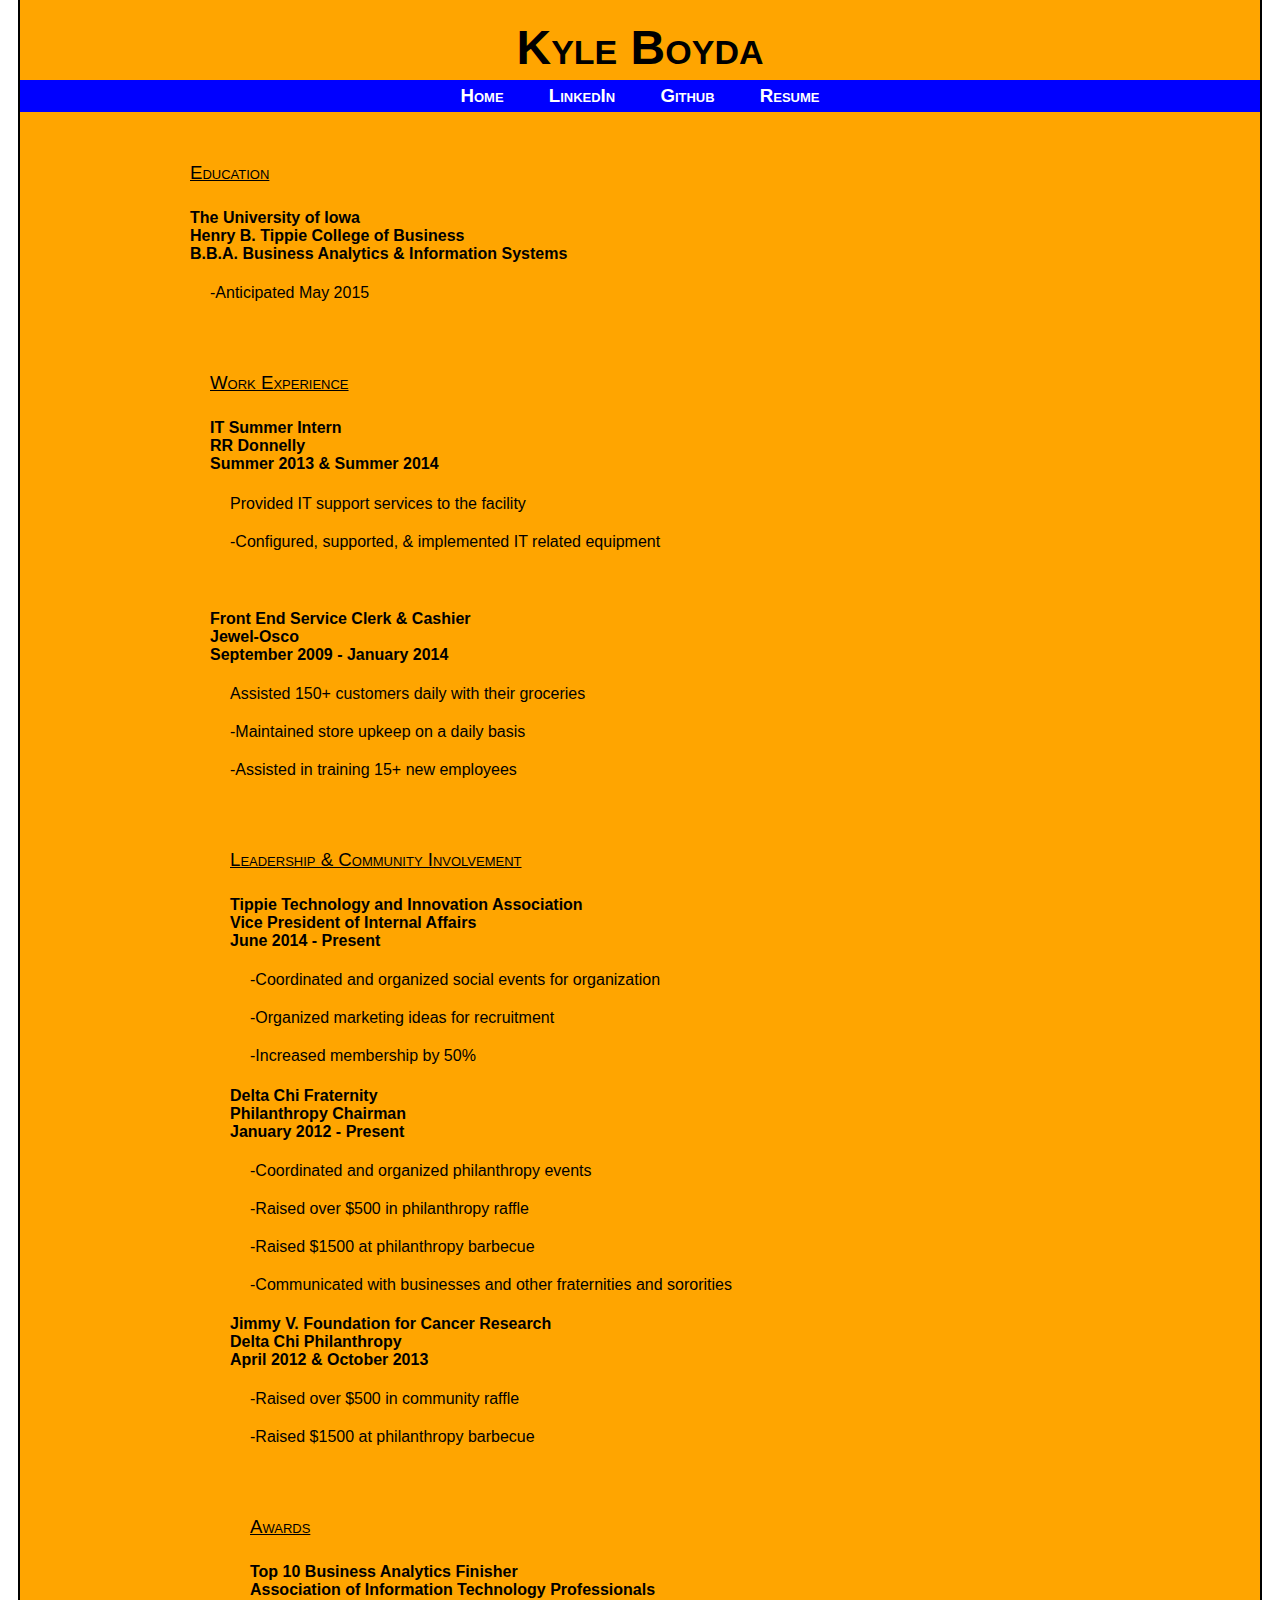
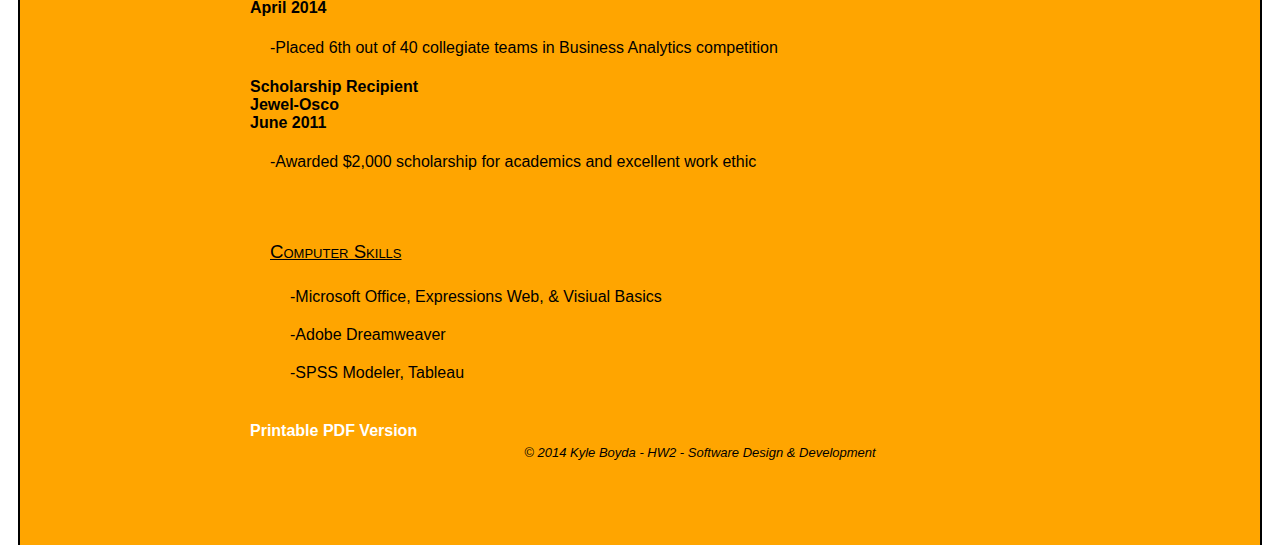
<file: resume.html>
<?xml version="1.0" encoding="UTF-8"?>
<!DOCTYPE html PUBLIC "-//W3C//DTD XHTML 1.1//EN" "http://www.w3.org/TR/xhtml11/DTD/xhtml11.dtd">

<html xmlns="http://www.w3.org/1999/xhtml" xml:lang="en">


<head> 
<title> Kyle Boyda's Resume  </title> 
	<link rel="stylesheet" type="text/CSS" href="./CSS/kyle.css" /> 
	<link rel="stylesheet" type="text/CSS" media="print" href="./CSS/print.css" />
</head>

<body>

<div id="wrap">
	<div id="header">
		<h1 class="title"> Kyle Boyda </h1>
	</div>
	
	<div id="printheader"> 
		<h1 class="title">Kyle Boyda</h1> 
		kyle-boyda@uiowa.edu
	</div>
	
<div id="nav">
	<ul>
		<li> <a href="./index.html"> Home </a> </li>
		<li> <a href="https://www.linkedin.com/in/kyleboyda"> LinkedIn </a> </li>
		<li> <a href="https://github.com/kboyda"> Github </a></li>
		<li> <a href="./resume.html"> Resume </a> </li>
	</ul>
</div>

<div id="resume"> 
<h2 class="title">Education</h2>
<hr class="printonly" />

<h4>The University of Iowa<br />
Henry B. Tippie College of Business<br />
B.B.A. Business Analytics & Information Systems</h4>

<ul>
<li>-Anticipated May 2015</li>
</ul>

<div id="resume"> 
<h2 class="title">Work Experience</h2>
<hr class="printonly" />

<h4>IT Summer Intern<br />
RR Donnelly<br />
Summer 2013 & Summer 2014</h4>
<ul>
<li>Provided IT support services to the facility</li>
<li>	-Configured, supported, & implemented IT related equipment</li>
</ul>
<br />
<h4> Front End Service Clerk & Cashier <br />
Jewel-Osco<br />
September 2009 - January 2014 </h4>
<ul>
<li>Assisted 150+ customers daily with their groceries </li>
<li>	-Maintained store upkeep on a daily basis</li>
<li>	-Assisted in training 15+ new employees</li>
</ul>

<div id="resume"> 
<h2 class="title">Leadership & Community Involvement</h2>
<hr class="printonly" />

<h4>Tippie Technology and Innovation Association<br />
Vice President of Internal Affairs<br />
June 2014 - Present</h4>

<ul>
<li>-Coordinated and organized social events for organization</li>
<li>-Organized marketing ideas for recruitment</li>
<li>-Increased membership by 50%</li>
</ul>

<h4>Delta Chi Fraternity<br />
Philanthropy Chairman<br />
January 2012 - Present</h4>

<ul>
<li>-Coordinated and organized philanthropy events</li>
<li>-Raised over $500 in philanthropy raffle</li>
<li>-Raised $1500 at philanthropy barbecue </li>
<li>-Communicated with businesses and other fraternities and sororities</li>
</ul>

<h4>Jimmy V. Foundation for Cancer Research<br />
Delta Chi Philanthropy<br />
April 2012 & October 2013</h4>

<ul>
<li>-Raised over $500 in community raffle</li>
<li>-Raised $1500 at philanthropy barbecue</li>
</ul>

<div id="resume"> 
<h2 class="title">Awards</h2>
<hr class="printonly" />

<h4>Top 10 Business Analytics Finisher<br />
Association of Information Technology Professionals<br />
April 2014</h4>

<ul>
<li>-Placed 6th out of 40 collegiate teams in Business Analytics competition</li>
</ul>

<h4>Scholarship Recipient<br />
Jewel-Osco<br />
June 2011</h4>

<ul>
<li>-Awarded $2,000 scholarship for academics and excellent work ethic</li>
</ul>

<div id="resume"> 
<h2 class="title">Computer Skills</h2>
<hr class="printonly" />

<ul>
<li>-Microsoft Office, Expressions Web, & Visiual Basics</li>
<li>-Adobe Dreamweaver</li>
<li>-SPSS Modeler, Tableau</li>
</ul>

</div>

<a href="./My Resume.pdf"> Printable PDF Version </a>

<div id="footer"> <p>&copy; 2014 Kyle Boyda - HW2 - Software Design &amp; Development </p></div>
   
</div>
</body>
</html>
</file>
<file: CSS/kyle.css>
body { 	color: black;
		font-family: Gill Sans, Verdana, Helvetica, sans-serif;
		font-size: 12pt;
		margin: 0 auto; 
	}
h1.title {
			font-size: 36pt;
			font-variant: small-caps;
			font-weight: bold;
			text-align:center;
			margin-top: 15px;
			margin-bottom: 0px; 
		}

h2.titletop {
			font-size: 14pt;
			font-weight: normal;
			text-decoration: underline;
			font-variant: small-caps;
			padding-bottom: 0px;
			margin-bottom: 25px;
			}

h2.title {
			font-size: 14pt;
			font-weight: normal;
			text-decoration: underline;
			font-variant: small-caps;
			padding-bottom: 0px;
			margin-top: 30px;
			margin-bottom: 25px;
		}	
ul { margin:0px; padding:0; list-style:none; }
li { margin-left:20px; margin-bottom:20px; padding:0;  }

a { text-decoration:none; font-weight: bold; }
a:link, a:visited { color: #fff; }	
	
#wrap {width:1240px; margin:0 auto; background:orange; border-left: solid 2px black; border-right: solid 2px black;  }

#header { background:orange; padding:5px 10px;  }

#nav { background:blue; padding:5px 10px; text-align:center; }
#nav li  { display: inline; list-style-type: none; padding-right: 20px; font-size: 14pt; font-weight:normal; font-variant:small-caps;}

#main {background:orange; float:left; width:580px; padding-top:0px; padding-left:10px; padding-right:10px; padding-bottom:10px; margin-bottom:0; height:3050px; }

#left_sidebar { background:orange; float:left; width:300px; padding:10px; }

#right_sidebar { background:orange; float:left; width:300px; padding:10px; }

#footer { background:orange; clear:both; padding:5px 10px; }
#footer p { margin:0; font-style:italic; text-align:center; font-size:small; }

/* Star hack for IE 6 bug */
* html #footer { height:1px; }

/* Resume formatting */

#resume {background:orange; width:900px; margin:auto; padding:20px; text-align:left; }

a:link.resume , a:visited.resume  { color:black; text-decoration:underline; }	
a:hover, a:hover.resume { color: #fff; background-color: #036; text-decoration: underline; }	

.printonly { display:none; }
.pagebreak { display:none; }
#printheader { display:none; }

.title2 {
			font-size: 14pt;
			font-weight: normal;
			text-decoration: none;
			font-variant: small-caps;
			padding-bottom: 0px;
			margin-top: 30px;
			margin-bottom: 25px;
		}


		
/* Photo formatting */

.polaroid {
			border: solid 1px black; 
			background: #fff;
			width: 250px;
			padding: 20px;
			margin-right: auto;
			margin-left: auto;
			margin-top: 10px;
			margin-bottom: 20px;
			text-align: center;
		}
</file>
<file: CSS/print.css>
body { background: white; font-size: 10pt; font-family:Helvetica,Arial,'DejaVu Sans','Liberation Sans',Freesans,sans-serif; }

img { display: none; }

#resume h2 { text-align:left; font-size:14pt; font-variant:normal; text-decoration:none; line-height:1em; }

#printheader h1 { text-align:center; font-size:16pt; }

table{ display:none; }

ul { margin:0px; padding:0; list-style:disc; }
li { margin-left:20px; margin-bottom:5px; padding:0;  }


#header, #nav, #sidebar, #footer { display: none; }

#wrap {width: auto; margin:-25pt; border:0; }

#printheader { display:block; text-align:center; float:none !important; padding-top:50px; padding-bottom:0;}
.printonly {display:block;}


#resume {
   width: auto;
   margin: 0;
   padding: 25pt;
   border: 0; 
   float: none !important;
   color: black;
   background: transparent none;
   }

.pagebreak { display:block; page-break-before:always; }
   
  a:link, a:visited {
   color: black;
   background: transparent;
   font-weight: bold;
   text-decoration: underline;
   }
</file>
